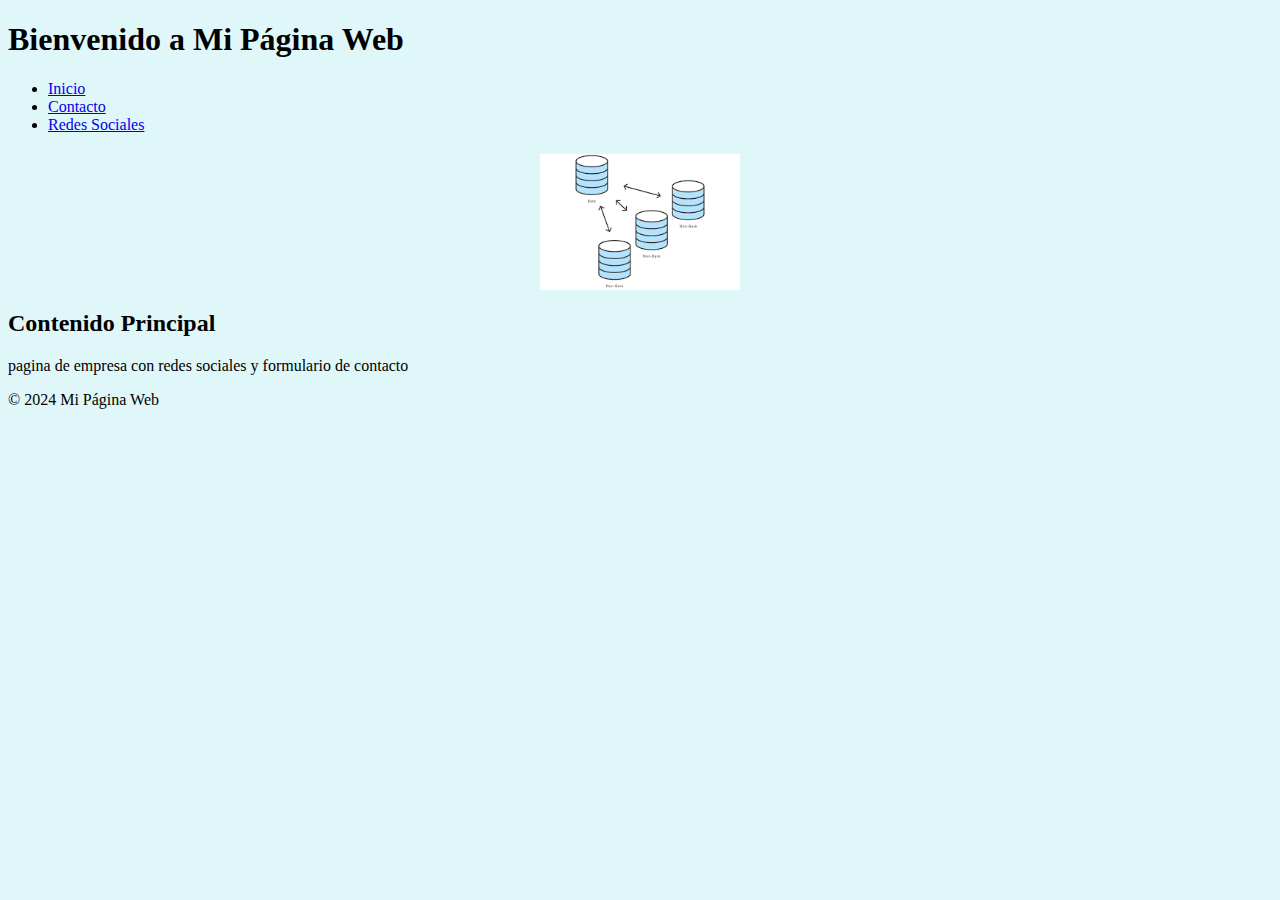
<file: index.html>
<!DOCTYPE html>
<html lang="es">
<head>
    <meta charset="UTF-8">
    <meta name="viewport" content="width=device-width, initial-scale=1.0">
    <title>Página Principal</title>
    <link rel="stylesheet" href="styles.css">
</head>
<body>
    <header>
        <h1>Bienvenido a Mi Página Web</h1>
        <nav>
            <ul>
                <li><a href="index.html">Inicio</a></li>
                <li><a href="contacto.html">Contacto</a></li>
                <li><a href="redes-sociales.html">Redes Sociales</a></li>
            </ul>
            <img src="/assets/imagenes/images.png" style="max-width: 200px; display: block; margin: 20px auto;">
        </nav>
    </header>
    <main>
        <h2>Contenido Principal</h2>
        <p>pagina de empresa con redes sociales y formulario de contacto</p>
    </main>
    <footer>
        <p>&copy; 2024 Mi Página Web</p>
    </footer>
</body>
</html>
</file>
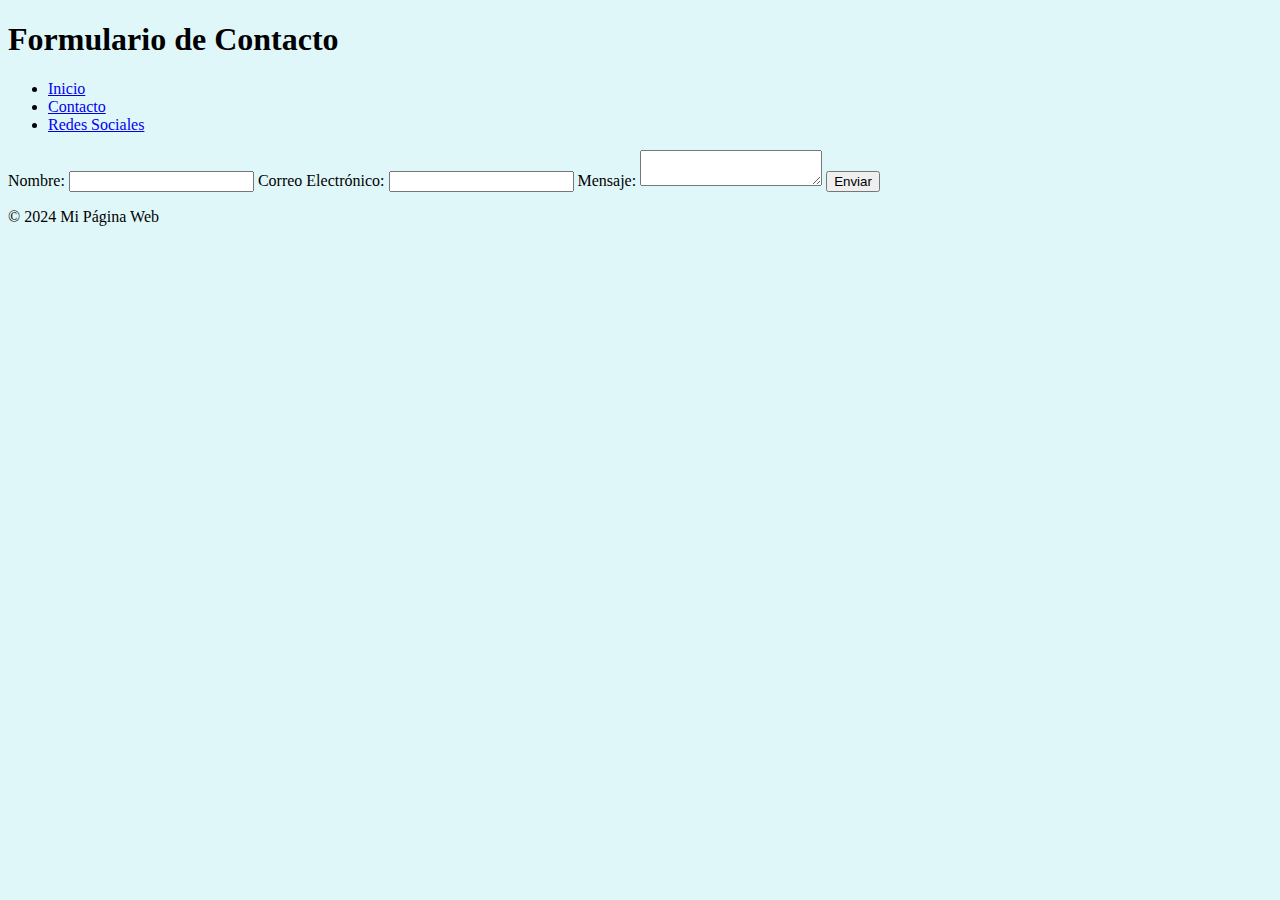
<file: contacto.html>
<!DOCTYPE html>
<html lang="es">
<head>
    <meta charset="UTF-8">
    <meta name="viewport" content="width=device-width, initial-scale=1.0">
    <title>Contacto</title>
    <link rel="stylesheet" href="styles.css">
</head>
<body>
    <header>
        <h1>Formulario de Contacto</h1>
        <nav>
            <ul>
                <li><a href="index.html">Inicio</a></li>
                <li><a href="contacto.html">Contacto</a></li>
                <li><a href="redes-sociales.html">Redes Sociales</a></li>
            </ul>
        </nav>
    </header>
    <main>
        <form action="#" method="post">
            <label for="nombre">Nombre:</label>
            <input type="text" id="nombre" name="nombre" required>
            
            <label for="email">Correo Electrónico:</label>
            <input type="email" id="email" name="email" required>
            
            <label for="mensaje">Mensaje:</label>
            <textarea id="mensaje" name="mensaje" required></textarea>
            
            <button type="submit">Enviar</button>
        </form>
    </main>
    <footer>
        <p>&copy; 2024 Mi Página Web</p>
    </footer>
</body>
</html>
</file>
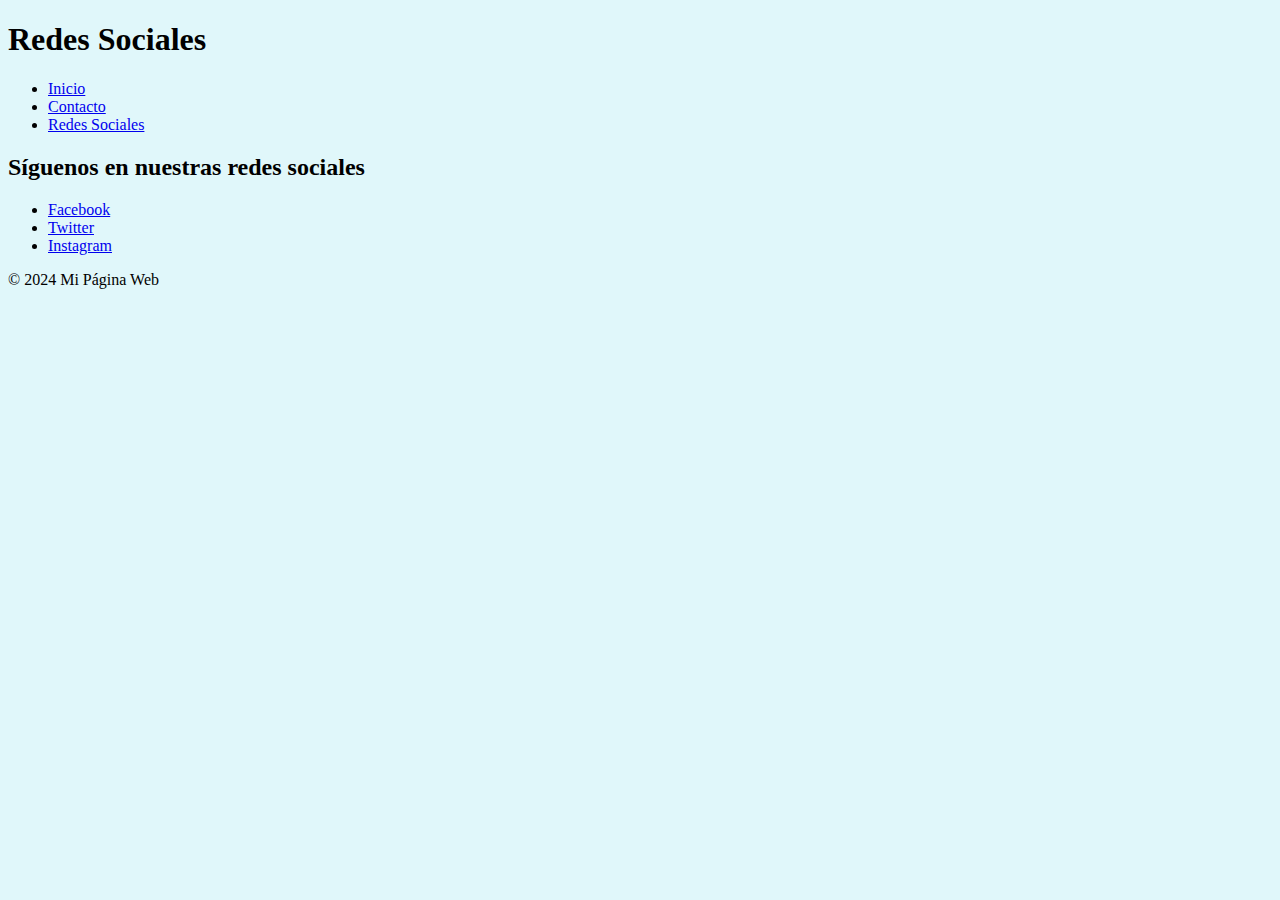
<file: redes-sociales.html>
<!DOCTYPE html>
<html lang="es">
<head>
    <meta charset="UTF-8">
    <meta name="viewport" content="width=device-width, initial-scale=1.0">
    <title>Redes Sociales</title>
    <link rel="stylesheet" href="styles.css">
</head>
<body>
    <header>
        <h1>Redes Sociales</h1>
        <nav>
            <ul>
                <li><a href="index.html">Inicio</a></li>
                <li><a href="contacto.html">Contacto</a></li>
                <li><a href="redes-sociales.html">Redes Sociales</a></li>
            </ul>
        </nav>
    </header>
    <main>
        <h2>Síguenos en nuestras redes sociales</h2>
        <ul>
            <li><a href="https://www.facebook.com" target="_blank">Facebook</a></li>
            <li><a href="https://www.twitter.com" target="_blank">Twitter</a></li>
            <li><a href="https://www.instagram.com" target="_blank">Instagram</a></li>
        </ul>
    </main>
    <footer>
        <p>&copy; 2024 Mi Página Web</p>
    </footer>
</body>
</html>
</file>
<file: styles.css>
body {
    background-color: #e0f7fa; /* Color de fondo suave */
}
</file>
